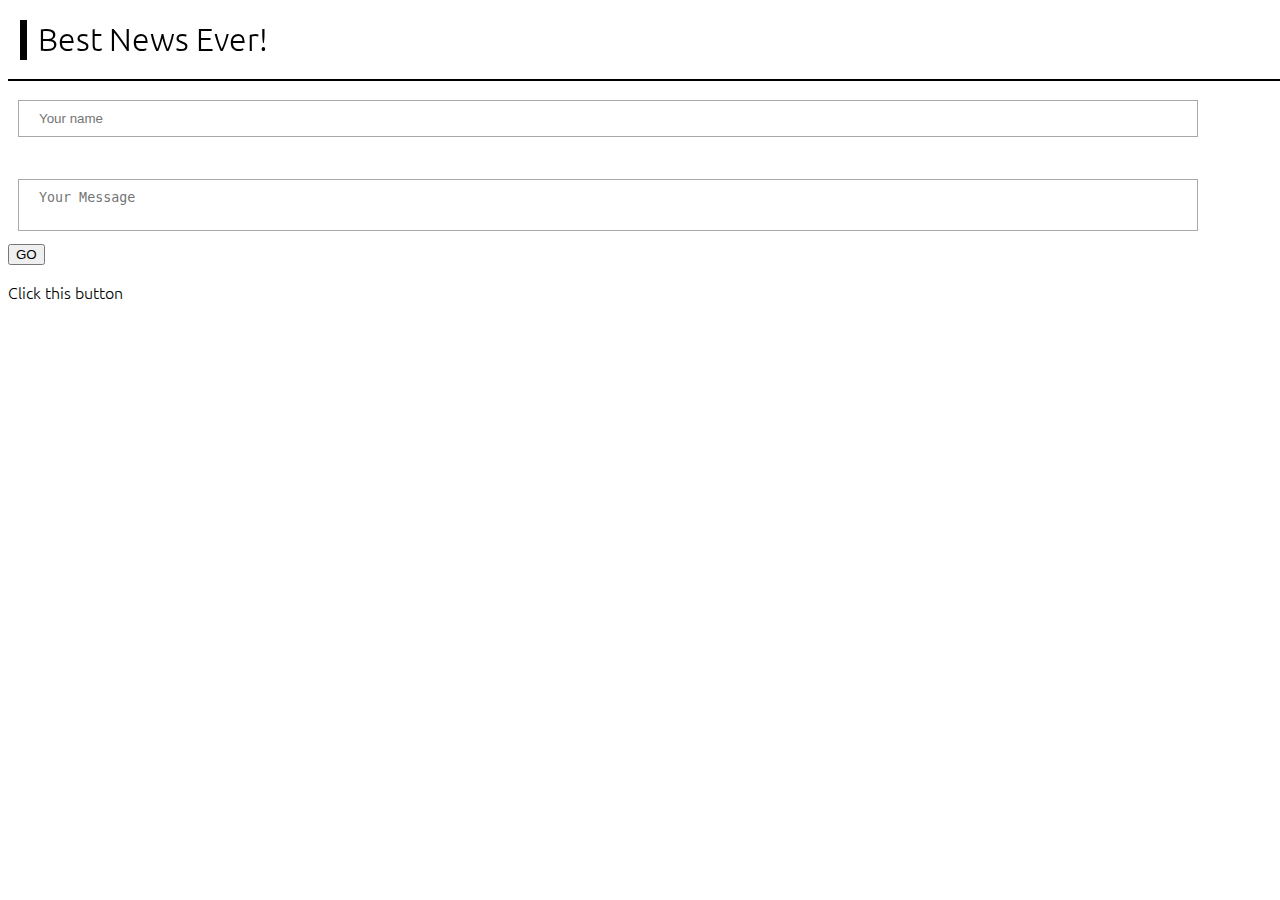
<file: Courses/frontend/Javascript for beginners/index.html>
<!DOCTYPE HTML>
<html lang="en" dir="ltr">
  <head>
    <meta charset="utf-8">
    <!-- small description shown on google's search result below the website link -->
    <meta name="description" content="This page is a webpage to order pizza">
    <!-- used by search engines -->
    <meta name="keywords" content="html5, pizza, food">
    <!-- must use -->
    <meta name="author" content="Sunmeet Oberoi">
    <!-- supporting all screen -->
    <meta name="viewport" content="width=device-width, initial-scale=1.0">

    <link rel="stylesheet" href="css/style.css">

    <title>Best News Ever!</title>
  </head>
  <body>
    <header id="main-header">
      <h1>Best News Ever!</h1>
    </header>
    <main>
      <input class="my_input" placeholder="Your name"/><br/>
      <textarea class="my_textarea" placeholder="Your Message"></textarea>
      <button id="go-button">GO</button>
      <p id="text">Click this button</p>
    </main>
    <script src="js/main.js"></script>
  </body>
</html>
</file>
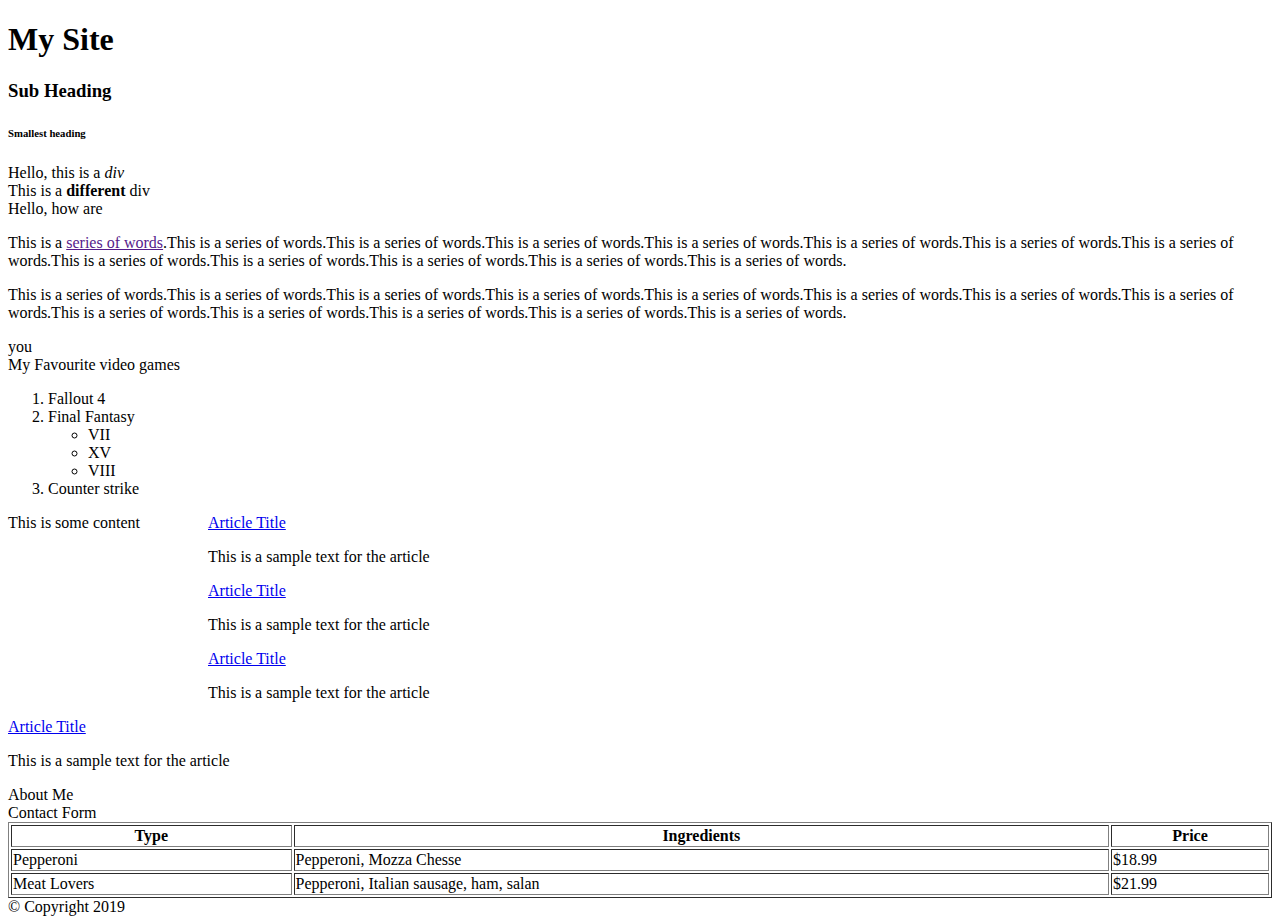
<file: Courses/frontend/Web Development Basics html/index.html>
<!DOCTYPE html>
<html lang="en" dir="ltr">
  <head>
    <meta charset="utf-8">
    <title>My Title</title>
  </head>
    <body>
      <header height="100">
        <h1>My Site</h1>
        <h3>Sub Heading</h3>
        <h6>Smallest heading</h6>
      </header>
      <div>Hello, this is a <i>div</i> </div>
      <div>This is a <b>different</b> div</div>
      <span>Hello, how are </span>

      <p>This is a <a href="">series of words</a>.This is a series of words.This is a series of words.This is a series of words.This is a series of words.This is a series of words.This is a series of words.This is a series of words.This is a series of words.This is a series of words.This is a series of words.This is a series of words.This is a series of words.</p>

      <p>This is a series of words.This is a series of words.This is a series of words.This is a series of words.This is a series of words.This is a series of words.This is a series of words.This is a series of words.This is a series of words.This is a series of words.This is a series of words.This is a series of words.This is a series of words.</p>

      <span>you</span>

      <div>My Favourite video games</div>

      <ol>
        <li>Fallout 4</li>

        <li>Final Fantasy
          <ul>
            <li>VII</li>
            <li>XV</li>
            <li>VIII</li>
          </ul>
        </li>

        <li>Counter strike</li>
      </ol>

      <main>
        <aside style="float: left; width: 200px; height: 200px;">
          This is some content
        </aside>
        <section>
          <article>
            <a href="#">Article Title</a>
            <p>This is a sample text for the article</p>
          </article>

          <article>
            <a href="#">Article Title</a>
            <p>This is a sample text for the article</p>
          </article>

          <article>
            <a href="#">Article Title</a>
            <p>This is a sample text for the article</p>
          </article>

          <article>
            <a href="#">Article Title</a>
            <p>This is a sample text for the article</p>
          </article>
        </section>

        <section>
          About Me
        </section>

        <section>
          Contact Form
        </section>

      </main>

      <table border="1px" width="100%">
        <thead>
          <tr>
            <th>Type</th>
            <th>Ingredients</th>
            <th>Price</th>
          </tr>
        </thead>
        <tbody>
          <tr>
            <td>Pepperoni</td>
            <td>Pepperoni, Mozza Chesse</td>
            <td>$18.99</td>
          </tr>
          <tr>
            <td>Meat Lovers</td>
            <td>Pepperoni, Italian sausage, ham, salan</td>
            <td>$21.99</td>
          </tr>
        </tbody>
      </table>

      <footer>&copy; Copyright 2019</footer>

    </body>
</html>
</file>
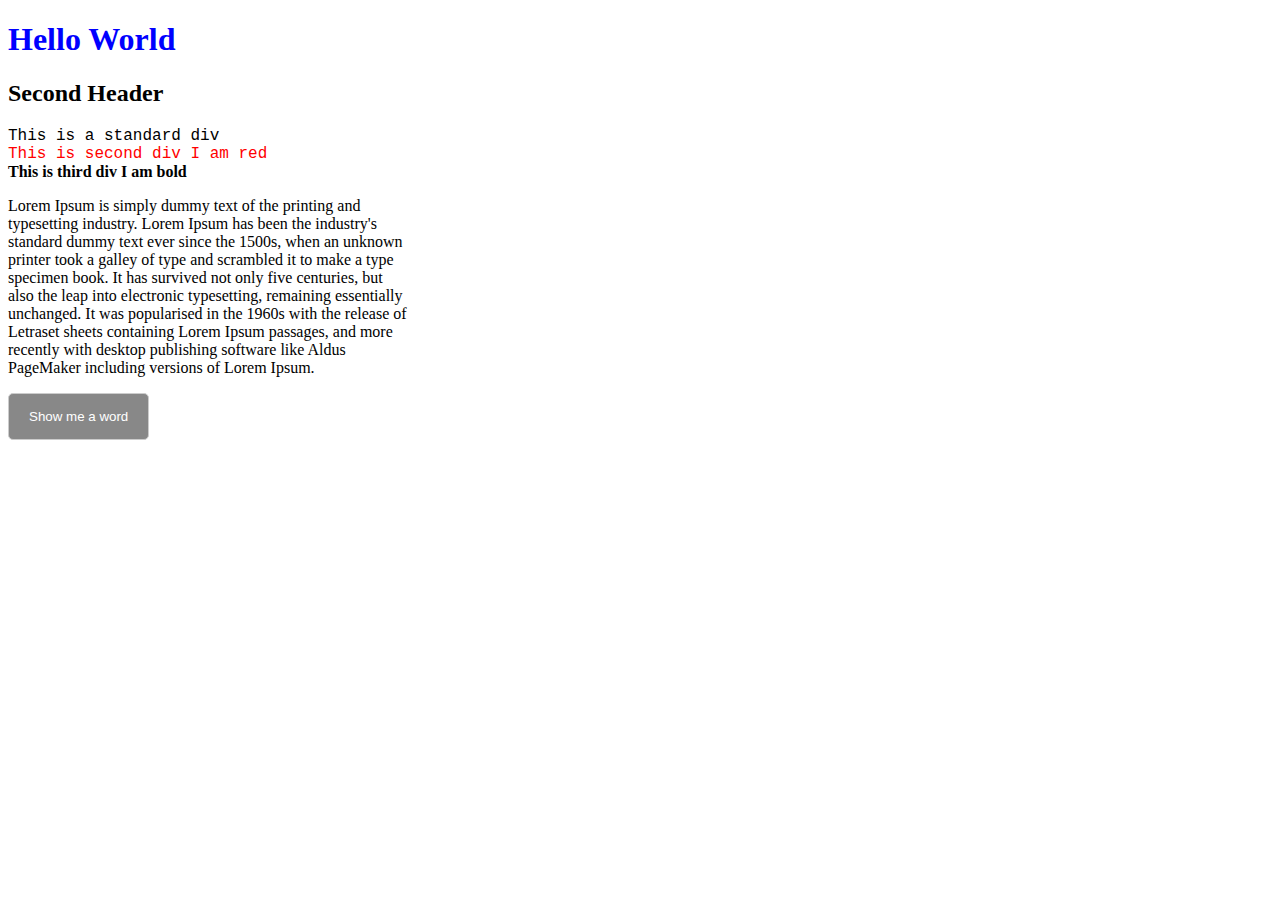
<file: Courses/php/Basic html page/index.html>
<!DOCTYPE html>
<html>
  <head>
    <link rel='stylesheet' type='text/css' href='hello.css'/>
    <script src="https://ajax.googleapis.com/ajax/libs/jquery/3.4.1/jquery.min.js"></script>
    <script src="hello.js"></script>
  </head>
  <body>
    <h1>Hello World</h1>
    <h2>Second Header</h2>

    <div class="standard_div divs">This is a standard div</div>
    <div class="second_div divs">This is second div I am red</div>
    <div class="third_div divs" id="special_div">This is third div I am bold</div>

    <p>
      Lorem Ipsum is simply dummy text of the printing and typesetting industry. Lorem Ipsum has been the industry's standard dummy text ever since the 1500s, when an unknown printer took a galley of type and scrambled it to make a type specimen book. It has survived not only five centuries, but also the leap into electronic typesetting, remaining essentially unchanged. It was popularised in the 1960s with the release of Letraset sheets containing Lorem Ipsum passages, and more recently with desktop publishing software like Aldus PageMaker including versions of Lorem Ipsum.
    </p>

    <button>Show me a word</button>
    <span hidden>A Word</span>

  </body>
</html>
</file>
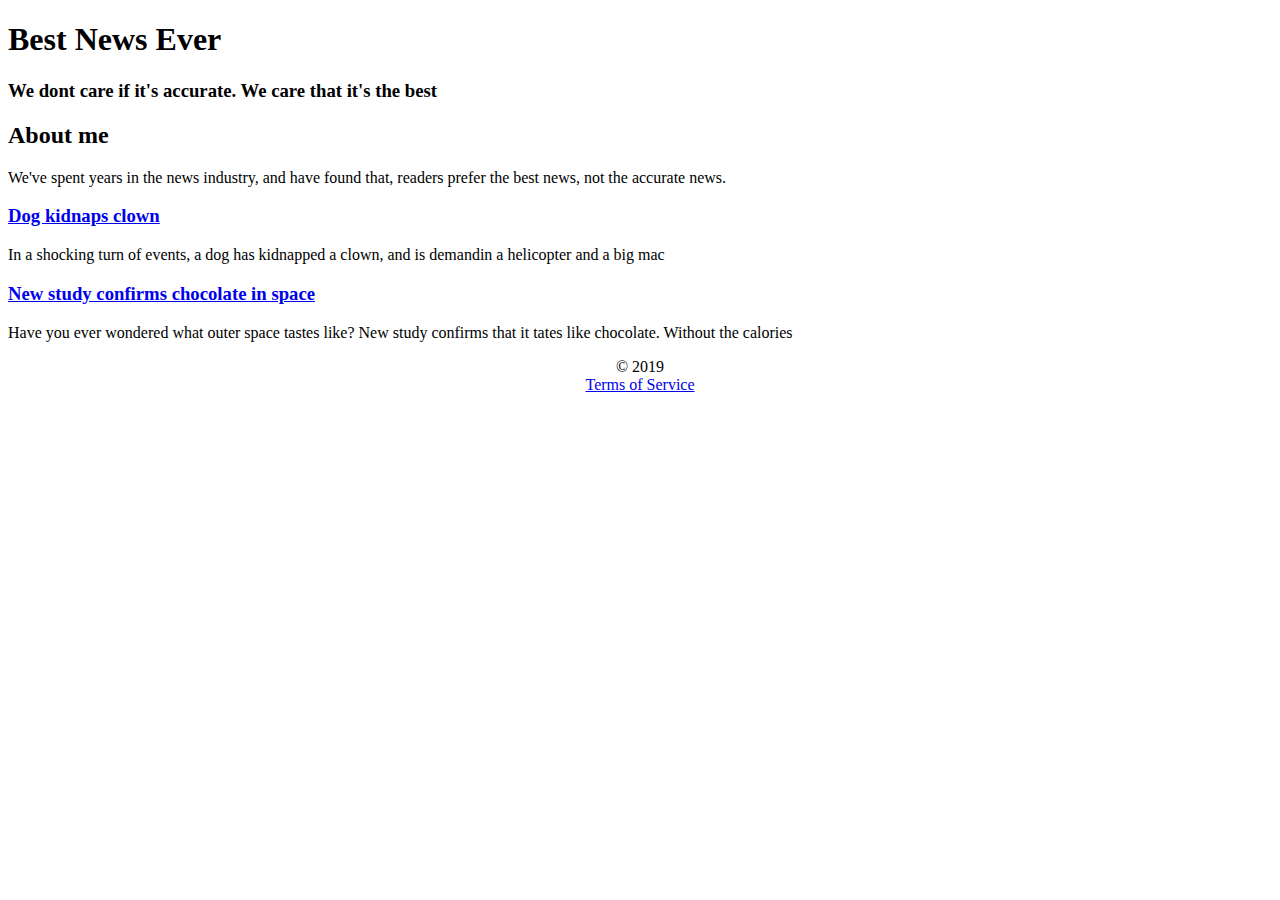
<file: Courses/frontend/Web Development Basics html/HTML text site.html>
<!DOCTYPE html>
<html lang="en" dir="ltr">
  <head>
    <meta charset="utf-8">
    <title>Best News Ever!</title>
  </head>
  <body>
    <header>
      <h1>Best News Ever</h1>
      <h3>We dont care if it's accurate. We care that it's the best</h3>
    </header>
    <main>
      <section>
        <h2>About me</h2>
        <p>We've spent years in the news industry, and have found that, readers prefer the best news, not the accurate news.</p>
      </section>
      <section>
        <article>
          <a href="#"><h3>Dog kidnaps clown</h3></a>
          <p>In a shocking turn of events, a dog has kidnapped a clown, and is demandin a helicopter  and a big mac</p>
        </article>
        <article>
          <a href="#"><h3>New study confirms chocolate in space</h3></a>
          <p>Have you ever wondered what outer space tastes like? New study confirms that it tates like chocolate. Without the calories</p>
        </article>
      </section>
    </main>
    <footer>
      <!-- HTML <center> Tag. Not Supported in HTML5. -->
      <center>
        &copy; 2019 <br/>
        <a href="#">Terms of Service</a>
      </center>
    </footer>
  </body>
</html>
</file>
<file: Courses/frontend/Javascript for beginners/css/style.css>
@import url('https://fonts.googleapis.com/css?family=Ubuntu&display=swap');
body{
  /* if couldn't apply ubuntu will use sans-serif instead */
  font-family: 'Ubuntu', sans-serif;
  /* !important overrides everything and applies the style to every child expect specificity */
  font-weight: 300 !important;
  margin-top: 100px;
}

body h1{
  font-weight: 300;
  /* applied to all side */
  margin: 0px;
  /* first value is used for top-down second for left-right */
  margin: 0px 0px;
  /* values are applied as top, right, bottom, left respectively */
  margin:0px 0px 0px 0px;

  margin: 20px 30px;
}

/* referring an id */
#main-header{
  border-bottom: 2px solid #000;
  position: fixed;
  background: rgba(255, 255, 255, 0.9);
  width: 100vw;
  top: 0;
}

#main-header::before{
  content: '';
  display: block;
  height: 40px;
  width: 7px;
  background: black;
  bottom: 10px;
  position: absolute;
  top: 20px;
  left: 12px;
}

#top_stories{
  width: 1000px;
  margin: auto;
  margin-top: 20px;
}

article{
  max-width: 33%;
  display: inline-block;
  border: 1px solid #000;
  padding: 10px;
  box-shadow: 2px 2px 6px rgba(0, 0, 0, 0.3);
  transition: box-shadow .5s, background 3s;
}

article:hover{
  box-shadow: 5px 5px 20px rgba(0, 0, 0, 0.7);
  background: #aaa;
}

article img{
  max-width: 100%;
}
/*the following style will be applied to elements having both of these classes together*/
/*.class1.class2{*/
/*  background: aliceblue;*/
/*}*/

h3:hover{
  font-weight: bolder;
}

/*used on input fields*/
h3:focus{
  color: blue;
}

p:active{
  color: orange;
}

.article-image{
  /*for making the pictures circular*/
  border-radius: 100%;
}

.my_text{
    height: 600px;
    max-height: 200px;
    overflow: paged-y;
    overflow-x: hidden;
    border: 2px solid #000;

}

.my_input, .my_textarea{
  display: block;
  width: 90%;
  margin: 10px;
  padding: 10px 20px;
  border: 1px solid #aaa;
  resize: none;
}
</file>
<file: Courses/php/Basic html page/hello.css>
h1{
  color: blue;
}
p{  
  font-family: calibri;
  width: 400px;
}
.second_div{
  color: red;
}
.third_div{
  font-weight: bold;
}
div{
  font-family: 'Courier New', Courier, monospace;
}
#special_div{
  font-family: 'Times New Roman', Times, serif;
}
button{
  padding: 15px 20px 15px 20px;
  background-color: #888;
  color: white;
  border: 1px solid #ccc;
  border-radius: 5px;
  cursor: pointer;
}
</file>
